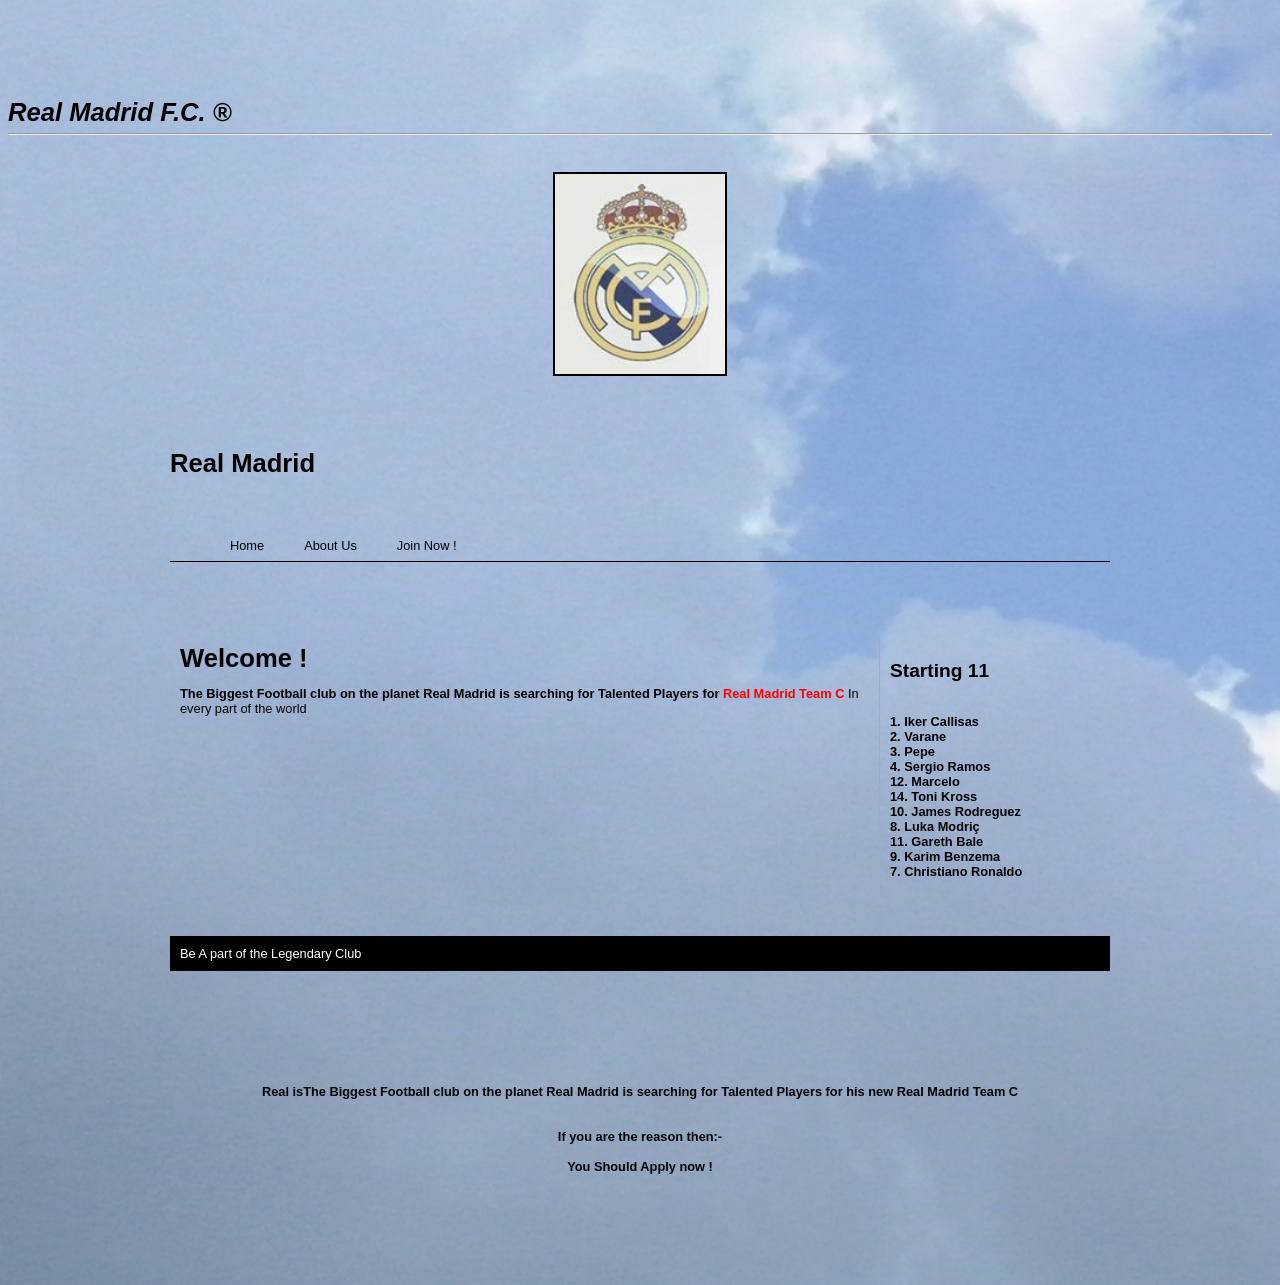
<file: index.html>
<!DOCTYPE html>
<html>
	<head>
		<link rel="stylesheet" href="Css2.css">
		</head>
		<body><BODY BACKGROUND="cool.jpg" >
		<br><br><br><br><br><br>
		
		
		<em><strong><h1>Real Madrid F.C.  &reg;</h1></strong></em><hr><br><br>
		<center><img src="Capture.PNG" width="170" height="200" border="2" alt="Real MAdrid img"></center><br><br><br><br>
			
			<div id="wrap">		
					
			<div id="header"> 
						<div id="logo">  
						<h1>Real Madrid</h1>
						</div>
			</div>
						<br><br> 
						<div id="menu">  
							<ul>
								<li> 
									<a href="HomeRM.html">Home</a>
								</li>
								<li> 
								<a href="#" >About Us</a>
								</li>
								
								<li> 
									<a href="Form.html">Join Now !</a>
								</li>
						</ul>
							
								<div class="clear">  </div>
								</div>
	
					
<br><br><br><br>
						<div id="main">
								<div id="content">
									<h1> Welcome ! </h1>
									<p> <strong>The Biggest Football club on the planet Real Madrid is searching for Talented Players for <font size="" color="Red">Real Madrid Team C </strong></font> In every part of the world  </p>
								</div>
								<div id="side">
									<h2><strong>Starting 11</strong></h2>
									<h4><br>1.  Iker Callisas<br>2.  Varane<br>3.  Pepe<br>4.  Sergio Ramos<br>12. Marcelo<br>14. Toni Kross<br>10. James Rodreguez<br>8.  Luka Modri&ccedil;<br>11. Gareth Bale<br>9.  Karim Benzema<br>7.  Christiano Ronaldo </h4>
								</div>
								<div class="clear">  </div>
						</div>
						
<br><br>
						
						<div id="footer">  
							Be A part of the Legendary Club

						</div>
						<br><br><br><br><br><br>
					
					</div>
			<center><strong><p> Real isThe Biggest Football club on the planet Real Madrid is searching for Talented Players for his new Real Madrid Team C<br>
			<br><br>If you are the reason then:-<br><br> You Should Apply now !</p></strong></center>
					<br><br><br><br><br><br>
				</body>
				</html>
</file>
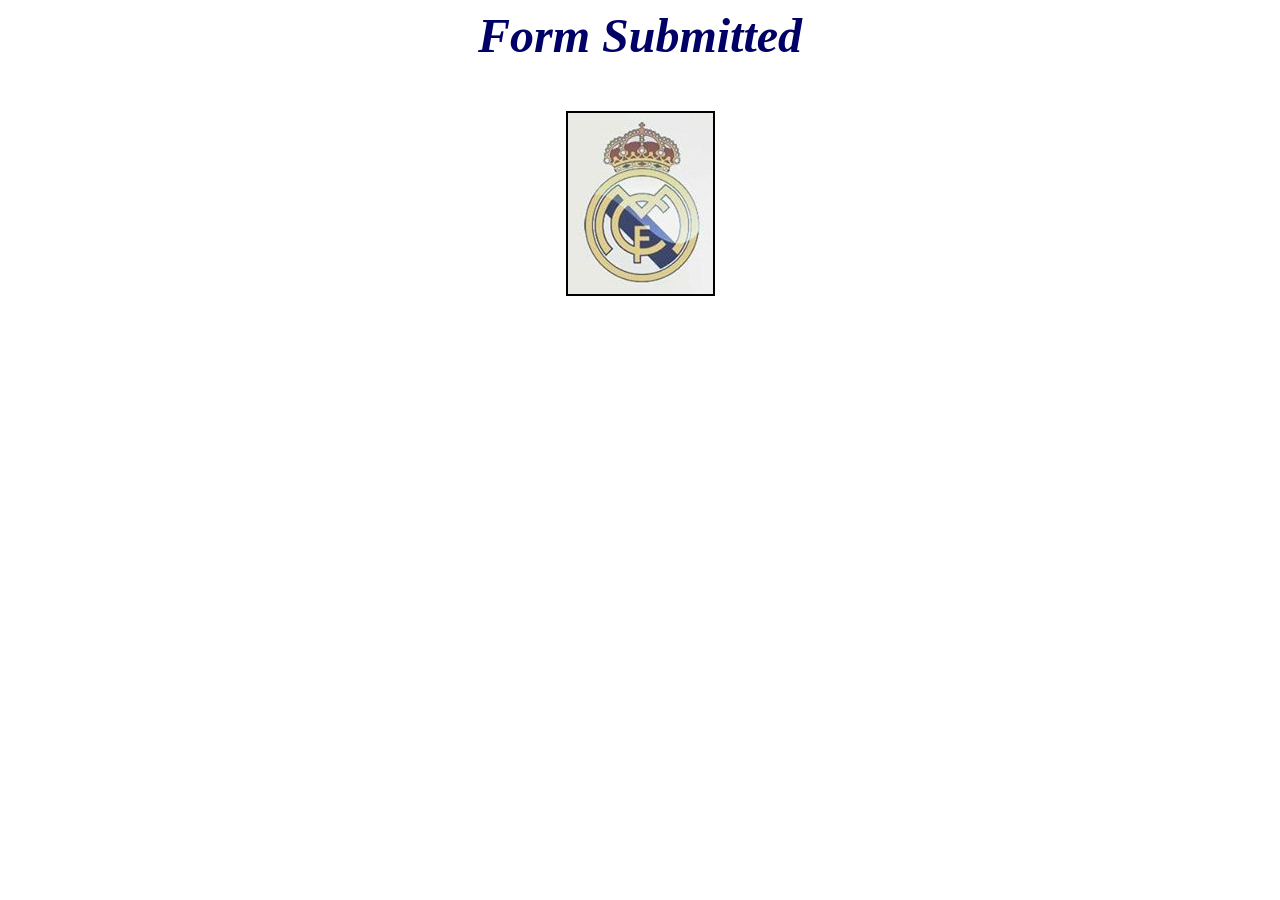
<file: Destination.html>
<! DOCTYPE HTML>
<html>
	<head>
		<meta  charset="UTF-8">
		<title>Destination</title>
			</head>
			<body>
				<center><font size="10" color="#000066"><em><strong><p> Form Submitted </p></strong></em></font></center>
			<center><img src="Capture.PNG" width="145" height="181" border="2" alt=""></center>
				
					</body>
					</html>
</file>
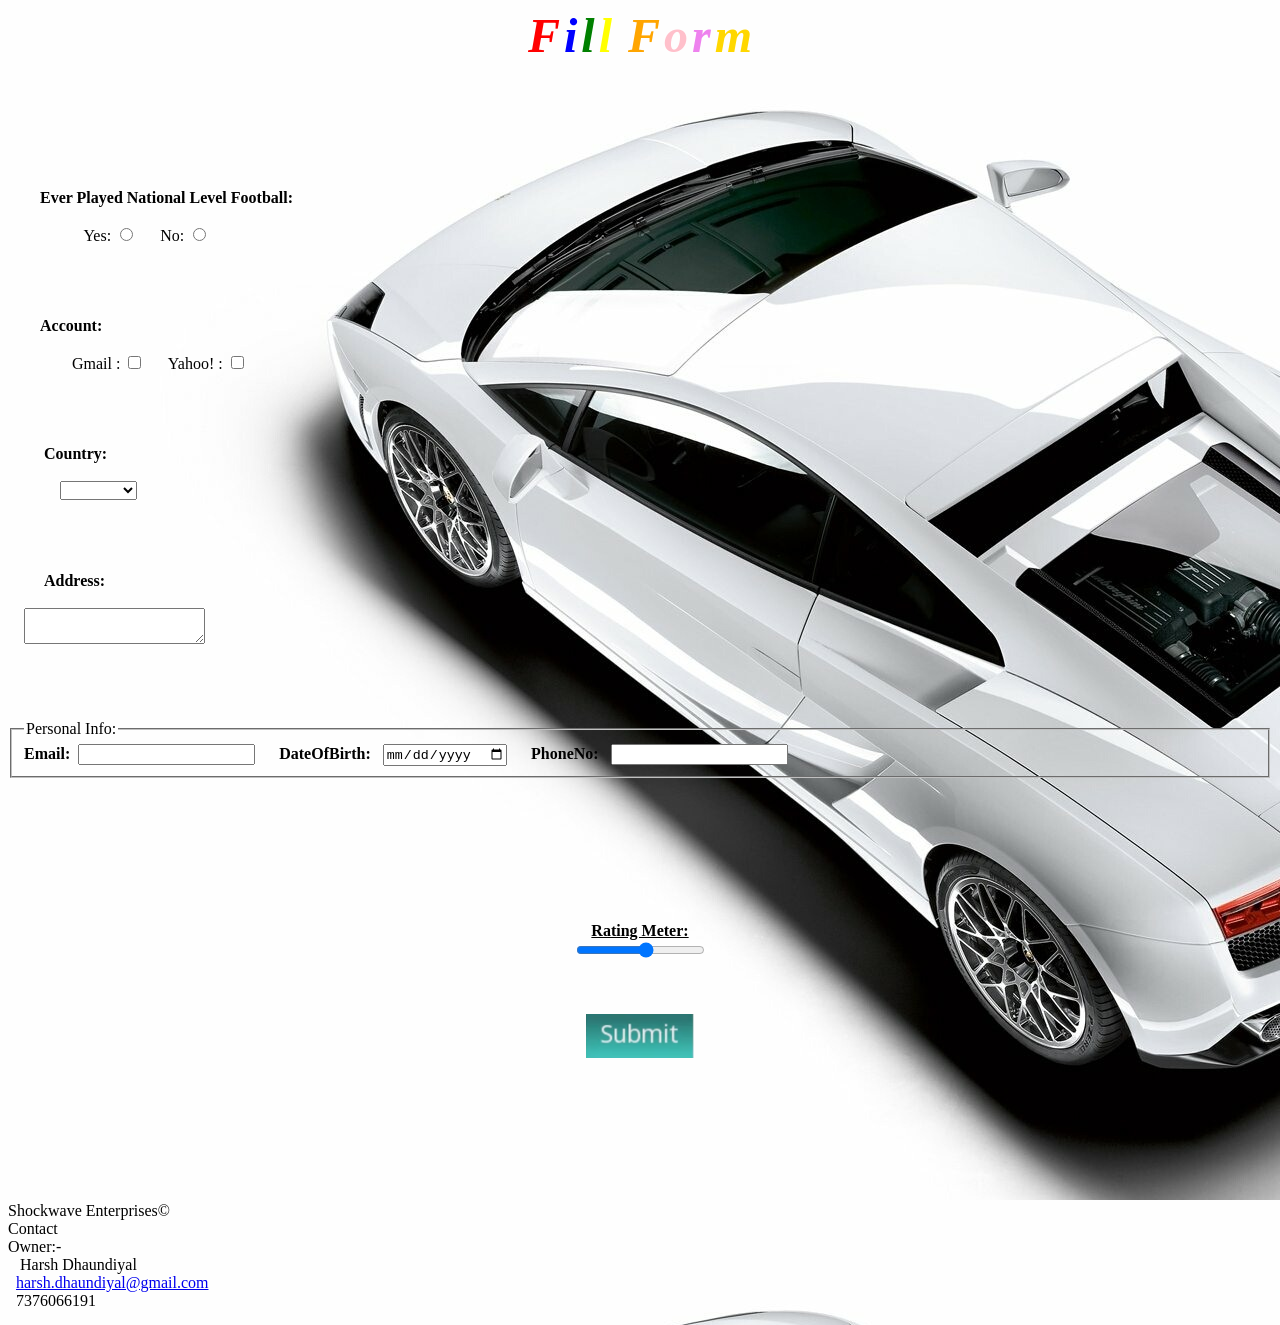
<file: Form.html>
<! DOCTYPE HTML>
<html>
	<head>
		<meta  charset="UTF-8">
		<title> Forms </title>
	</head>
	<body>
		<BODY BACKGROUND="Car.jpg" >
	<center>
			<font size="10" color="#ff0000"><strong><em>F</em></strong></font>
			<font size="10" color="Blue"><strong><em>i</em></strong></font>
			<font size="10" color="Green"><strong><em>l</em></strong></font>
			<font size="10" color="yellow"><strong><em>l</em></strong></font>&nbsp;&nbsp;&nbsp;
			<font size="10" color="Orange"><strong><em>F</em></strong></font>
			<font size="10" color="pink"><strong><em>o</em></strong></font>
			<font size="10" color="violet"><strong><em>r</em></strong></font>
			<font size="10" color="gold"><strong><em>m</em></strong></font>
		
	
			</center>
	<br><br><br><br><br><br>
	
		
		
		<form action="Destination.html"  method="POST">
			<br>
			
			&nbsp;&nbsp;&nbsp;&nbsp;&nbsp;&nbsp;&nbsp;&nbsp;<strong>Ever Played National Level Football:</strong> <br><br>
			&nbsp;&nbsp;&nbsp;&nbsp;&nbsp;&nbsp;&nbsp;&nbsp;&nbsp;&nbsp;&nbsp;&nbsp;&nbsp;&nbsp;&nbsp;&nbsp;&nbsp;&nbsp;
			<label for="On">Yes: </label>   <input id="On" type="radio" name="OnOff" value="On" required>
			&nbsp;&nbsp;&nbsp;&nbsp;
			<label for="Off">No: </label>  <input id="Off" type="radio" name="OnOff" value="Off"  required>
			
			<br><br><br><br><br>
			&nbsp;&nbsp;&nbsp;&nbsp;&nbsp;&nbsp;&nbsp;&nbsp;<strong>Account: </strong><br><br>
			&nbsp;&nbsp;&nbsp;&nbsp;&nbsp;&nbsp;&nbsp;&nbsp;&nbsp;&nbsp;&nbsp;&nbsp;&nbsp;&nbsp;&nbsp;
			<label for="Gmail">Gmail : </label> <input id="Gmail" type="checkbox" name="Gmail" value="Yes">
			&nbsp;&nbsp;&nbsp;&nbsp;
			<label for="Yahoo!">Yahoo! : </label>  <input id="Yahoo!" type="checkbox" name="Yahoo!" value="Yes">
			
			
			<br><br><br><br><br>


			&nbsp;&nbsp;&nbsp;&nbsp;&nbsp;&nbsp;&nbsp;&nbsp;&nbsp;<strong>Country:</strong><br><br>
			&nbsp;&nbsp;&nbsp;&nbsp;&nbsp;&nbsp;&nbsp;&nbsp;&nbsp;&nbsp;&nbsp;&nbsp;
			<select name="country"  required>
				<option value=""></option>
				<option value="U.S.A.">U.S.A.</option>
				<option value="Brazil">Brazil</option>
				<option value="Mexico">Mexico</option>
				<option value="Ireland">Ireland</option>
				<option value="U.K.">U.K.</option>
				<option value="Japan">Japan</option>
				<option value="Korea">Korea</option>
				<option value="Spain">Spain</option>
				<option value="England">England</option>
				<option value="Italy">Italy</option>
				<option value="Germany">Germany</option>
				<option value="France">France</option>
				<option value="Holland">Holland</option>
				<option value="Ireland">Ireland</option>
				<option value="China">China</option>
				<option value="Russia">Russia</option>
              </select>
			
				<br><br><br><br><br>

				&nbsp;&nbsp;&nbsp;&nbsp;&nbsp;&nbsp;&nbsp;&nbsp;&nbsp;<strong>Address: </strong><br><br>
				&nbsp;&nbsp;&nbsp;&nbsp;<textarea name="Address"> </textarea><br><br><br><br><br>
						
						
						<fieldset>
							<legend>Personal Info:</legend>
								
								<label for="email"><b>Email:</b>&nbsp;&nbsp;</label><input id="emial" type="email" name="email"  title="Please Enter a valid Email Address Example: harsh@gmail.com" required  > 
&nbsp;&nbsp;&nbsp;&nbsp;
								 <label for="date"><b>DateOfBirth:</b>&nbsp;&nbsp;</label> <input id="date" type="date" name="date" min="1997-10-22" >
&nbsp;&nbsp;&nbsp;&nbsp;
								 <label for="phone"><b>PhoneNo:</b>&nbsp;&nbsp;</label> <input id="phone" type="tel" name="phone" required>
								 </fieldset>
								 <br><br><br><br><br><br><br><br>
									
									
									<center><u><b>Rating Meter:</b></u> <br>
								 <input type="range" name="Rating" min="1" max="10"></center>
								 <br><br><br>

				
				
				<center><input type="image" src="Submit.PNG" alt="Submit"></center><br><br><br><br><br><br><br><br>Shockwave Enterprises&copy;
				<br>Contact<br>Owner:-<br>&nbsp;&nbsp; Harsh Dhaundiyal<br>&nbsp;&nbsp;<a href=harsh.dhaundiyal@gmail.com>harsh.dhaundiyal@gmail.com</a><br>&nbsp;&nbsp;7376066191
				</form> 
				</body>
				</html>
</file>
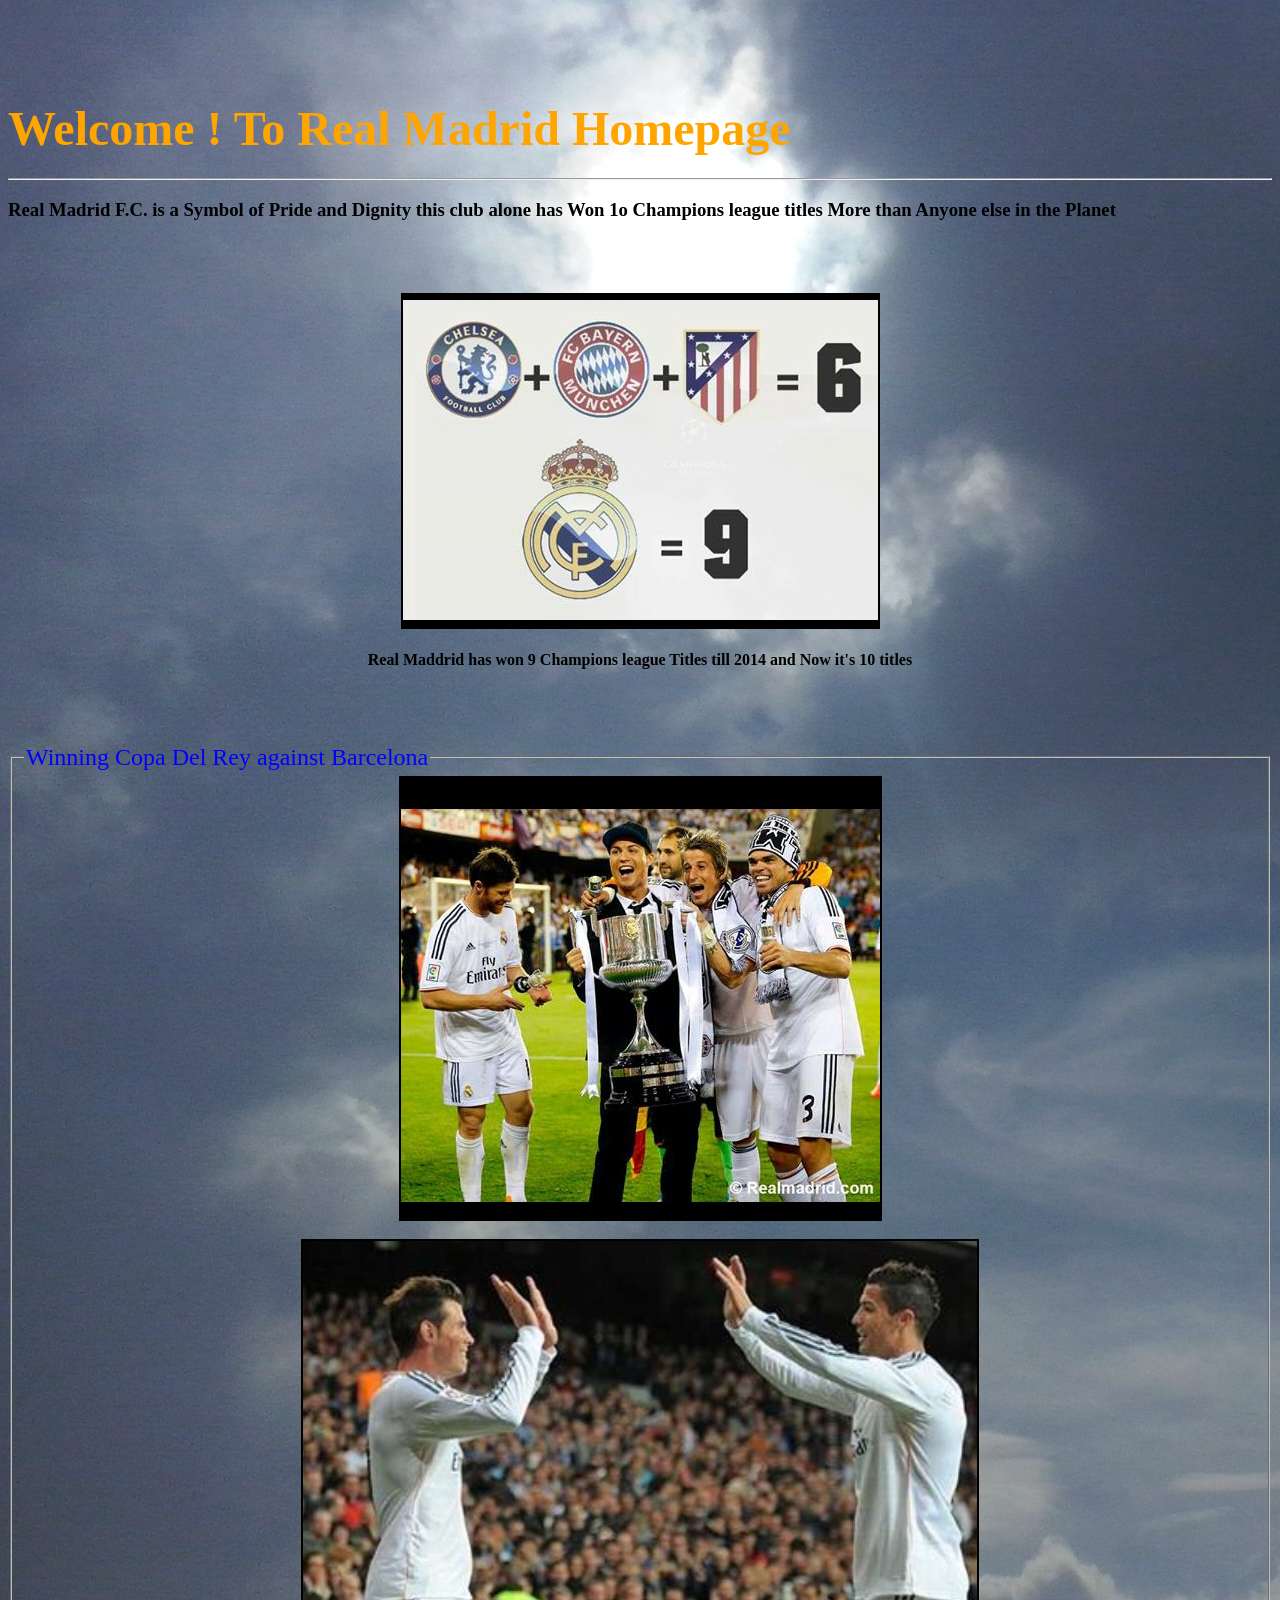
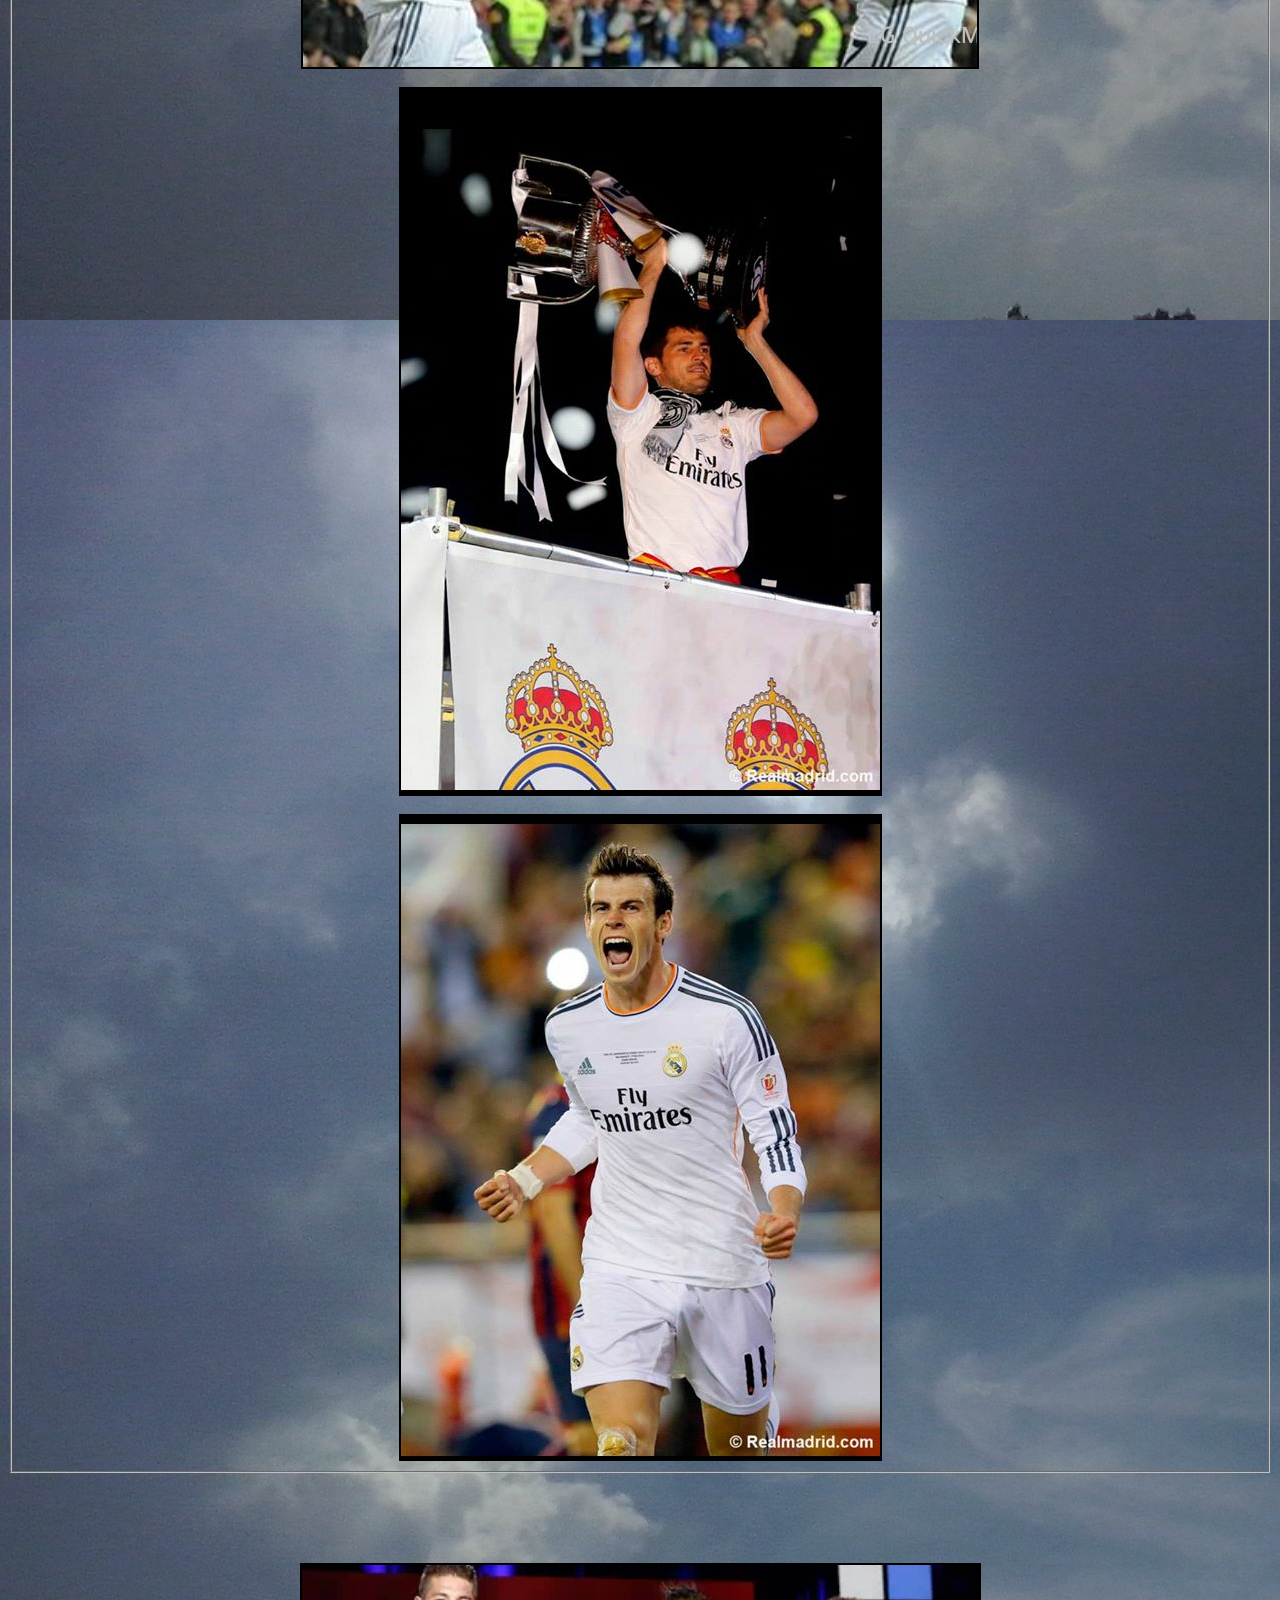
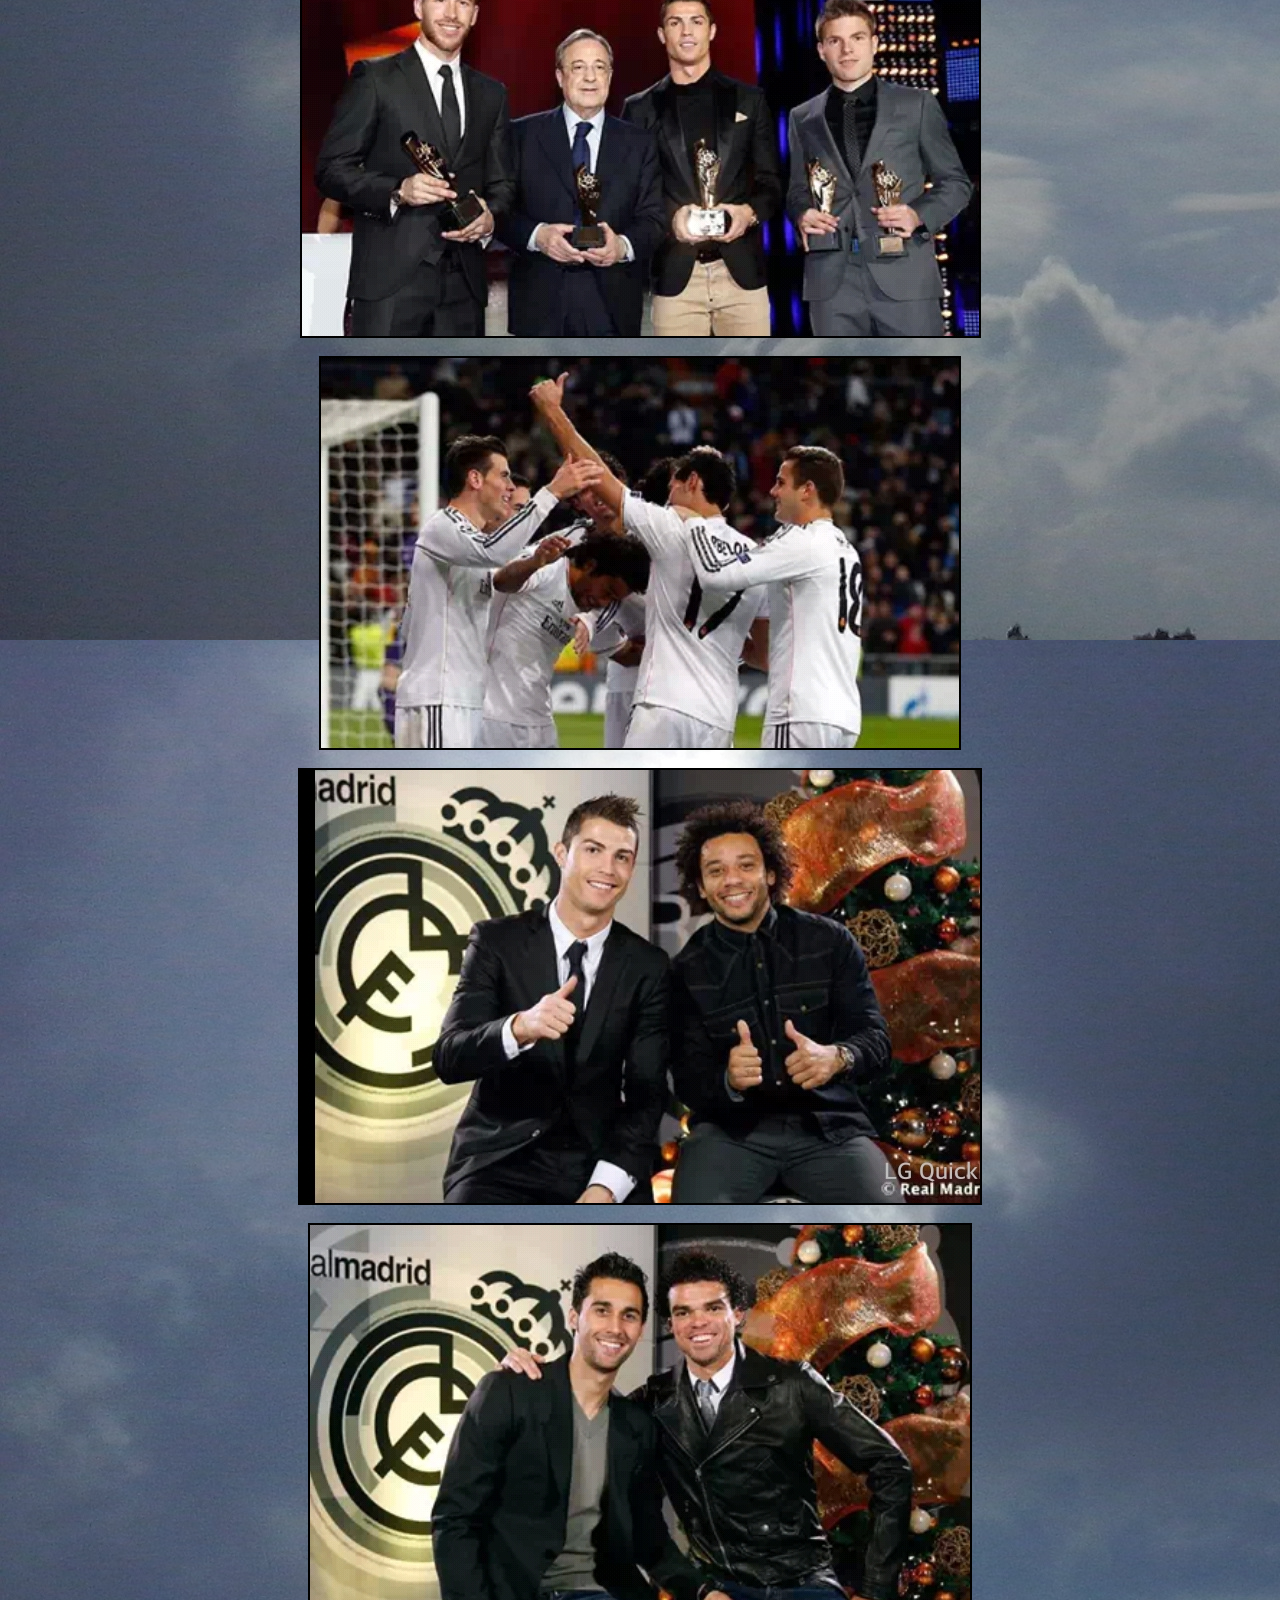
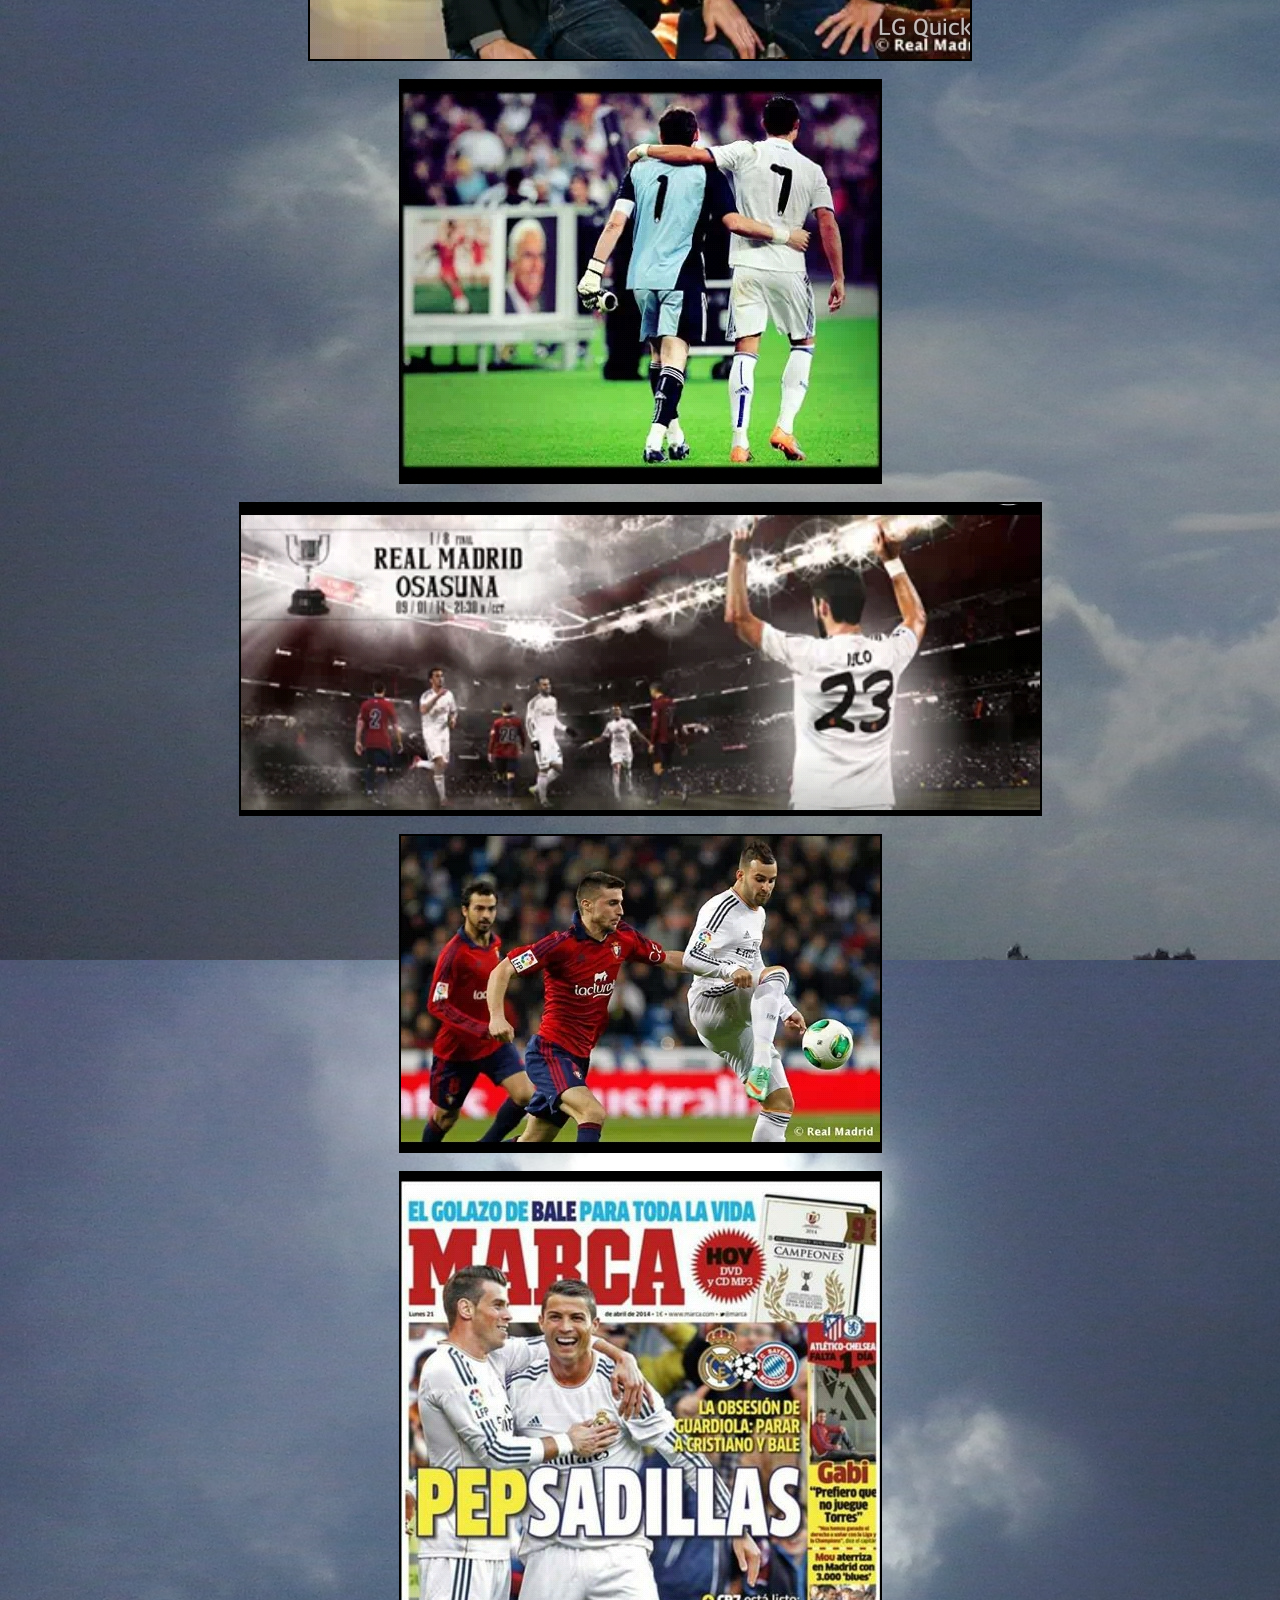
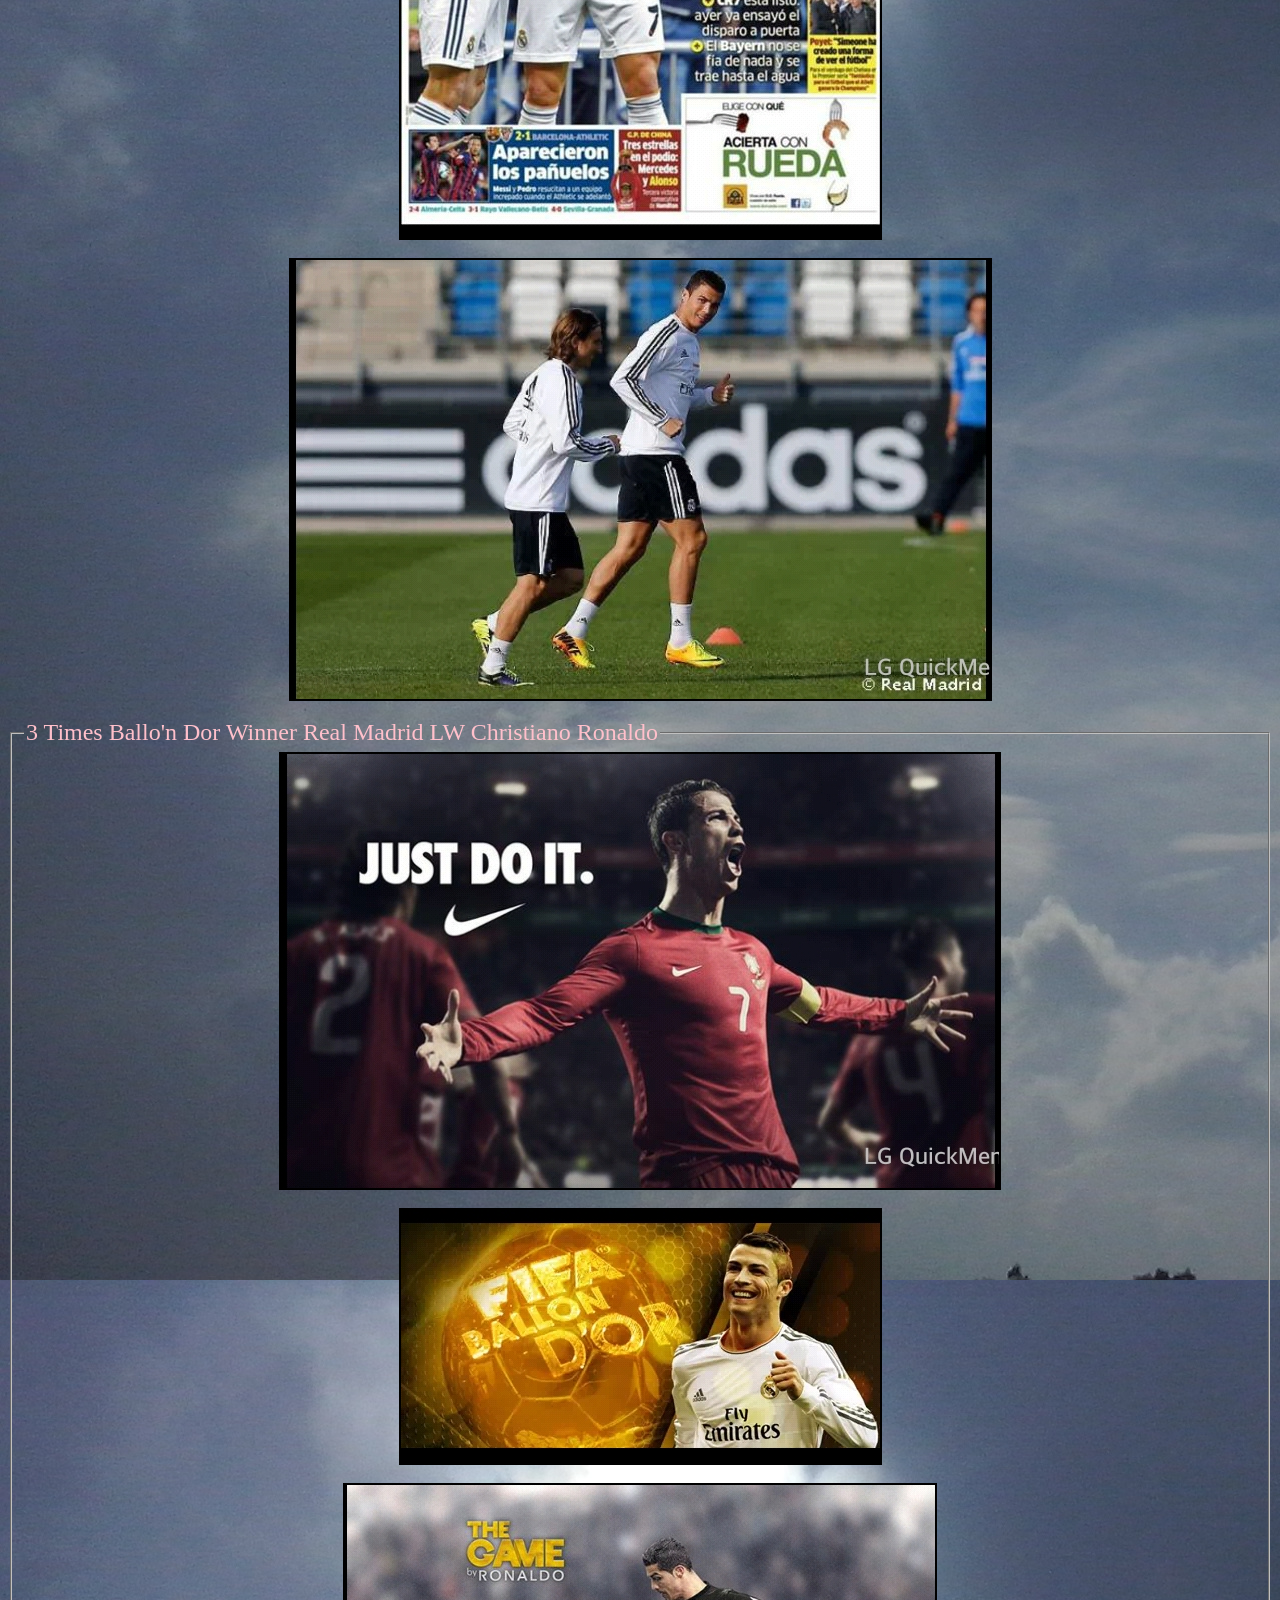
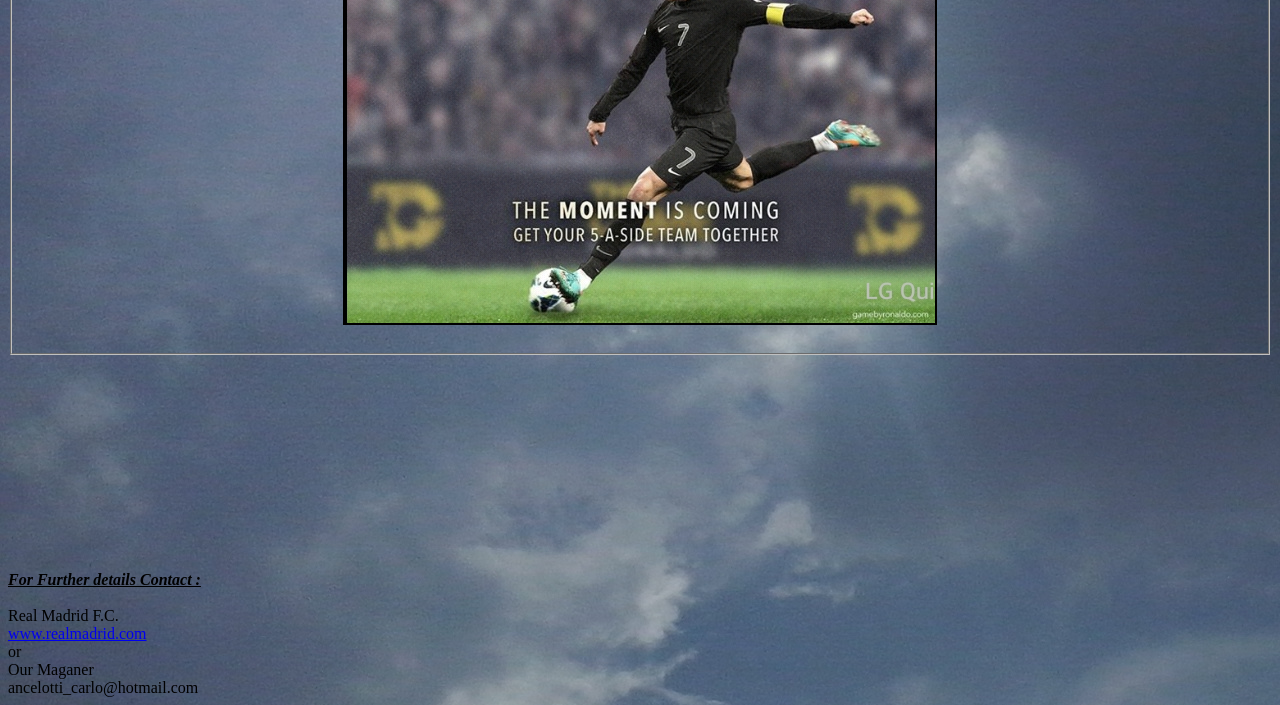
<file: HomeRM.html>
<html>
	<head>
		<meta  charset="UTF-8">
		<title>Home </title>
	</head>
	<body><BODY BACKGROUND="CAM00713.jpg" >
	                        <br><br><br><br>
	<h1><font size="20" color="Orange">Welcome ! To Real Madrid Homepage</font> </h1><hr>
	           <h3>Real Madrid F.C. is a Symbol of Pride and Dignity this club alone has Won 1o Champions league titles More than Anyone else in the Planet</h3>
			   <br> <br> <br>
				<center><img src="RM/RM (15).jpg" width="475" height="332" border="2" alt="Trophies EC"></center> 
				<center><h4>Real Maddrid has won 9 Champions league Titles till 2014 and Now it's 10 titles</h4></center>
				<br> <br><br>

				<fieldset>
							<legend><font size="5" color="Blue">Winning Copa Del Rey against Barcelona</font></legend>
									<center><img src="RM/RM (11).jpg" width="479" height="441" border="2" alt=""><br><br>
									<img src="RM/RM (4).jpg" width="674" height="426" border="2" alt=""><br><br>
									<img src="RM/RM (13).jpg" width="479" height="705" border="2" alt=""><br><br>
									<img src="RM/RM (12).jpg" width="479" height="643" border="2" alt=""><br></center>

									</fieldset>
									<br><br><br><br><br>
									<center>
											<img src="RM/RM (2).jpg" width="677" height="371" border="2" alt=""><br><br>
											<img src="RM/RM (3).jpg" width="638" height="390" border="2" alt=""><br><br>
											<img src="RM/RM (5).jpg" width="680" height="433" border="2" alt=""><br><br>
											<img src="RM/RM (6).jpg" width="660" height="434" border="2" alt=""><br><br>
											<img src="RM/RM (9).jpg" width="479" height="401" border="2" alt=""><br><br>
											<img src="RM/RM (7).jpg" width="799" height="310" border="2" alt=""><br><br>
											<img src="RM/RM (8).jpg" width="479" height="315" border="2" alt=""><br><br>
											<img src="RM/RM (14).jpg" width="479" height="665" border="2" alt=""><br><br>
											<img src="RM/RM (17).jpg" width="699" height="439" border="2" alt=""><br><br>
									</center>

									<fieldset>
							<legend><font size="5" color="Pink">3 Times Ballo'n Dor Winner Real Madrid LW Christiano Ronaldo</font></legend>
										<center><img src="RM/RM (1).jpg" width="718" height="434" border="2" alt=""><br><br>
										<img src="RM/RM (10).jpg" width="479" height="253" border="2" alt=""><br><br>
										<img src="RM/RM (16).jpg" width="590" height="438" border="2" alt=""><br><br></center>
										</fieldset>
										<br><br><br><br><br><br><br><br><br><br><br><br>
                                           
                                          <u><em><strong>For Further details Contact :</strong></em></u><br><br>
										  Real Madrid F.C.<br>
										  <a href="index.html">www.realmadrid.com</a><br>
										  or<br>
										  Our Maganer<br>
										  ancelotti_carlo@hotmail.com<br>
									
									
										</body>

				</html>
</file>
<file: Css2.css>
body 
	{
		font:0.8em Arial,san-serif; 
	}

	
	h1
		{
			margin:0;
			padding:0;
        }
			
.clear 
		{
				clear:both;
	        }
			

			#wrap 
				{
					width:940px;
					padding:10px;
					margin:0 auto;
				}


				#header
					{
						margin-bottom:10px;
					}

				
				#menu ul
					{
						list-style:none;
						height:30px;
						
						border-bottom :1px solid #000;
					} 

				#menu ul li
					{
						float:left;
					}


					#menu ul li a
						{
							color:#000;
							text-decoration:none;
							display:block;
							padding:0 20px;
							line-height:30px;

						}


						#menu ul li a:hover, #menu ul li a.selected
						{
							background:#000; 
							color:#fff;
							}  
							 

						#content
						{
							
							width:680px;
							float:left;  
							padding:10px;
							
							}

							#side
						{
							
							width:210px;
							float:right;
							padding:10px;
							border-left:1px solid #aaa;
							min-height:200px;
							
							}

						#content, #side
						{
							min-height:200px;
							}
						

						#footer
						{
							background:#000;
							padding:10px;
							color:#fff;
						}
</file>
